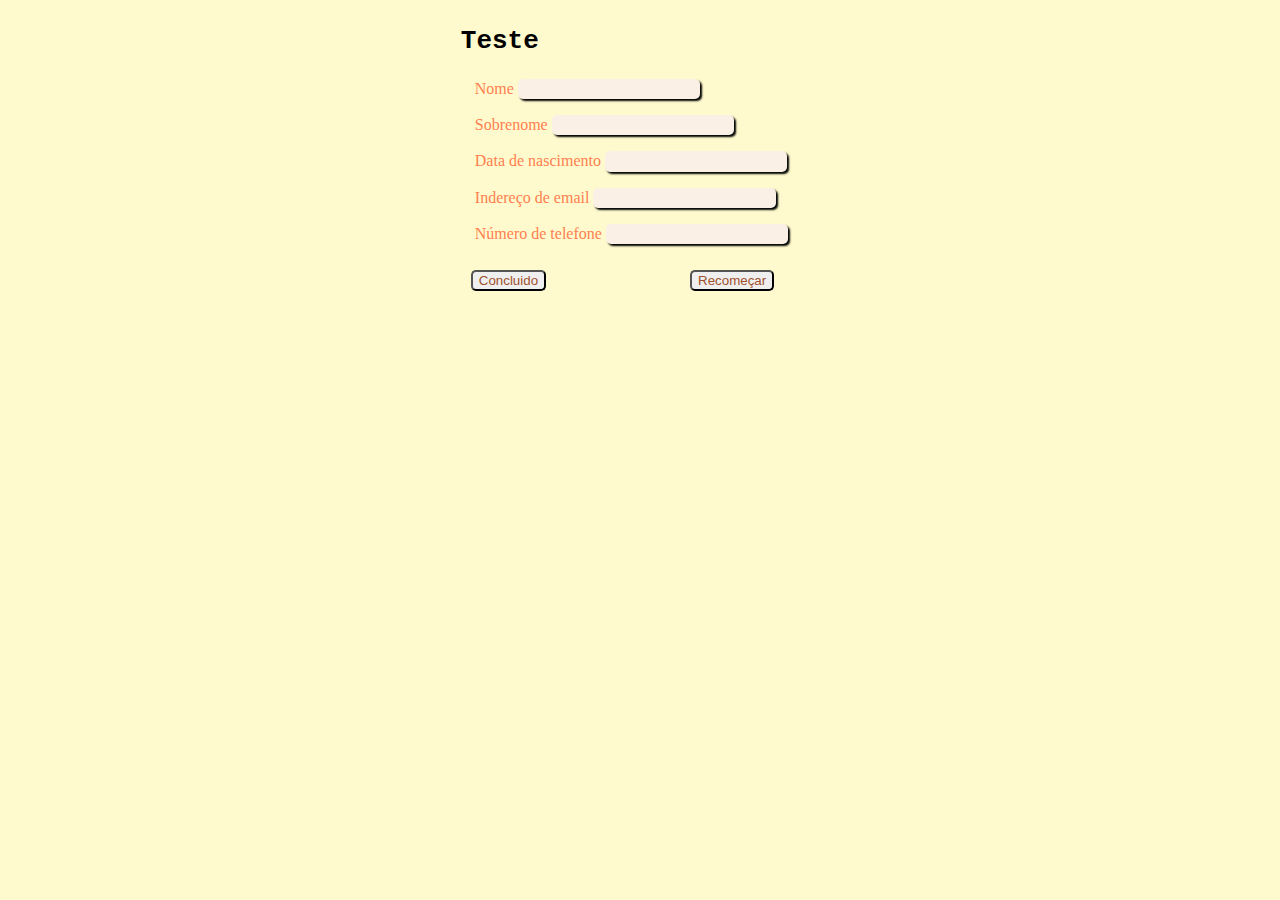
<file: atividade.html>
<!DOCTYPE html>
<html lang="en">
<head>
    <meta charset="UTF-8">
    <meta http-equiv="X-UA-Compatible" content="IE=edge">
    <meta name="viewport" content="width=device-width, initial-scale=1.0">
    <title>Atividade</title>
    <link rel="stylesheet" href="atividade.css">
</head>
<body>
    <main>
        <h1 id="titulo">Teste</h1>
        <div id="caixa">
            <form>
                <fieldset class="bordas">
                <div class="campo">
                    <label for="nome">Nome</label>
                    <input type="text" nome="nome"  id="nome1" required>
                </div>
                <div class="campo">
                    <label for="nome2">Sobrenome</label>
                    <input type="text" nome="sobrenome" id="nome2" required>
                </div>
                <div class="campo">
                    <label for="nome3">Data de nascimento</label>
                    <input type="text" nome="data-nascimento" id="nome3" required>
                </div>
                <div class="campo">
                    <label for="nome4">Indereço de email</label>
                    <input type="text" email="email" id="nome4" required>
                </div>
                <div class="campo">
                    <label for="nome5">Número de telefone</label>
                    <input type="text" nome="telefone"  id="nome5" required>
                </div>
                </fieldset>
                <div id="botoes">
                <button class="botao" type="submit" onsubmit="">Concluido</button> 
                <button class="botao" type="submit" onsubmit="">Recomeçar</button>
                </div>
            </form>
        </div>
    
    </main>
    
</body>
</html>
</file>
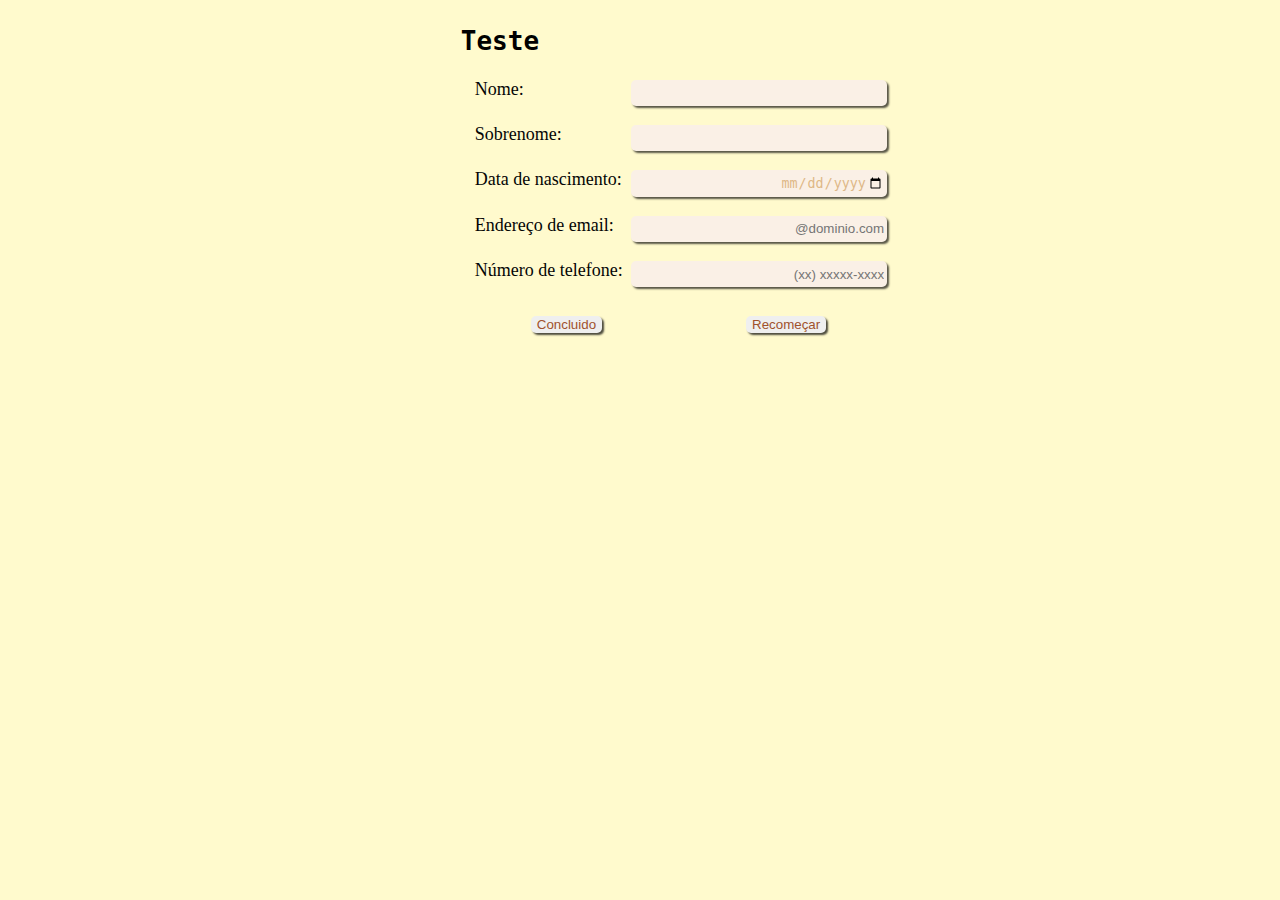
<file: rafael/atividade.html>
<!DOCTYPE html>
<html lang="en">
<head>
    <meta charset="UTF-8">
    <meta http-equiv="X-UA-Compatible" content="IE=edge">
    <meta name="viewport" content="width=device-width, initial-scale=1.0">
    <title>Atividade</title>
    <link rel="stylesheet" href="atividade.css">
    <script>
        nome= prompt("digite seu nome ")
        alert("Bem vindo "+nome)
        function soma(){
            var numero1 = parseInt(prompt("Digite um número: "));
            var numero2 = parseInt(prompt("Digite um número: "));
            return numero1+numero1;
           } alert(soma())
        

    </script>
</head>
<body>
    <main>
        <h1 id="titulo">Teste</h1>
        <div id="caixa">
            <form>
                <fieldset class="bordas">
                <div class="campo">
                    <label for="nome">Nome:</label>
                    <input type="text" nome="nome"  class="nome" required>
                </div>
                <div class="campo">
                    <label for="nome2">Sobrenome:</label>
                    <input type="text" nome="sobrenome" class="nome" required>
                </div>
                <div class="campo">
                    <label for="nome3">Data de nascimento:</label>
                    <input type="date" nome="data-nascimento" class="nome" required>
                </div>
                <div class="campo">
                    <label for="nome4">Endereço de email:</label>
                    <input type="text" email="email" class="nome" placeholder="@dominio.com" required>
                </div>
                <div class="campo">
                    <label for="nome5">Número de telefone:</label>
                    <input type="tel" nome="telefone"  class="nome" placeholder="(xx) xxxxx-xxxx" required>
                </div>
                </fieldset>
               
                <button class="botao" type="submit" onsubmit="">Concluido</button> 
                <button class="botao" type="submit" onsubmit="">Recomeçar</button>
              
            </form>
        </div>
    
    </main>
    
</body>
</html>
</file>
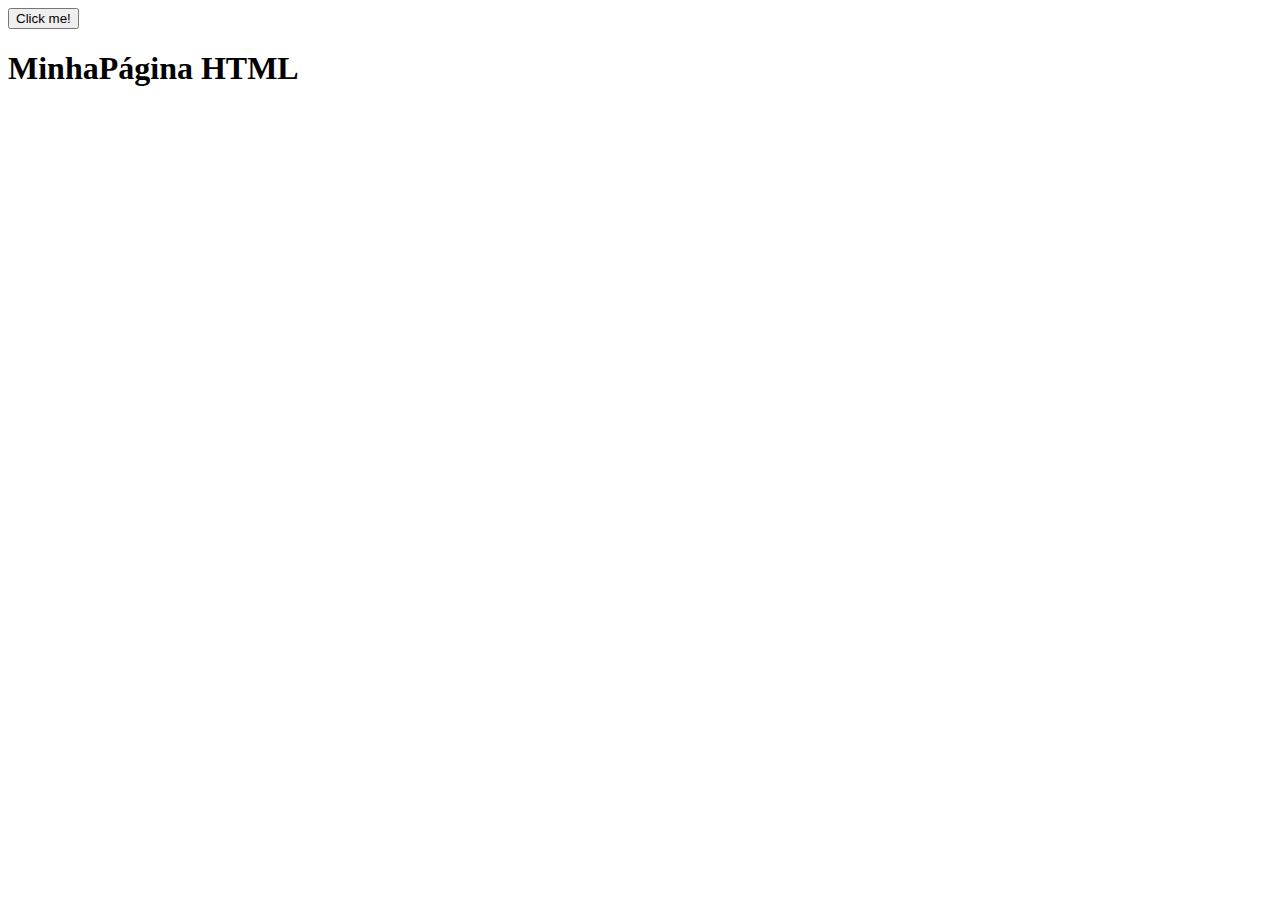
<file: rafael/atividdade4.html>
<!DOCTYPE html>
<html lang="en">
<head>
    <meta charset="UTF-8">
    <meta http-equiv="X-UA-Compatible" content="IE=edge">
    <meta name="viewport" content="width=device-width, initial-scale=1.0">
    <title>Atividade</title>
    <script>
        /*
        function soma(){
            let n1=parseInt(prompt("Digite um número: "));
            let n2=parseInt(prompt("Digite um número: "));
            if (n1<n2){
                return(n1+n2);
            }else{
                return(n1-n2);
            }}alert(soma());

            var areatotal=0;
            function soma (base, altura){
                return (base + altura);
            }
            var valor= parseInt (prompt("Digite um número: "));
            var valor2= parseInt (prompt("Digite um número: "));
            areatotal=soma(valor,valor2);
            console.log(areatotal);
             */
            var areatotal=0
            function subtracao (base, altura){
                return(base-altura)
            }
            var valor= parseInt (prompt("Digite um número: "));
            var valor2= parseInt (prompt("Digite um número: "));
            areatotal=subtracao(valor,valor2);
            console.log(areatotal);

            function olamundo(){
                alert("Hello World")
            }
    </script>
</head>
<body>
    <button onclick="olamundo()">Click me!</button>
    <h1>MinhaPágina HTML</h1>
</body>
</html>
</file>
<file: atividade.css>
fieldset{
    border: 0;
}
#titulo{
    font-family: monospace;
    color: black;
    margin-top: 10px;
}
body{
    background-color: 	#FFFACD;
    justify-content: center;
    font-size: 1em;
    color: #FF7F50;
    margin-left: 36%;
    margin-top: 2%;
}
.campo{
    margin-bottom: 1em;
}
input, button{
    border-radius: 5px;
}
.grupo, .botao{
    font-size: 1m;
    color: 	#A0522D;
    border-radius: 5px;
}

input[type="text"], input[type="email"]{
    padding: 0.2em;
    border: 2px;
    box-shadow: 2px 2px 2px rgba(0,0,0.2 )
}
input{
    background-color: #FAF0E6;
    color: #DEB887;
    text-align: right;
}
button{
    margin: 0px 70px;
}

#botoes{
    margin: 0px -60px;
}
</file>
<file: rafael/atividade.css>
fieldset{
    border: 0;
}
#titulo{
    font-family: monospace;
    color: black;
    margin-top: 10px;
}
body{
    background-color: 	#FFFACD;
    justify-content: center;
    font-size: 1em;
    color: #050505;
    margin-left: 36%;
    margin-top: 2%;
}
.campo{
    margin-bottom: 1em;
    font-size: large;
}
input{
    border-radius: 5px;
}


input[type="text"], input[type="email"], [type="tel"], [type="date"]{
    padding: 0.2em;
    border: 2px;
    box-shadow: 2px 2px 2px rgba(0, 0, 0, 0.664)
}
input{
    background-color: #FAF0E6;
    color: #DEB887;
    text-align: right;
    display: block;
    margin-left: 20%;
    margin-top: -20px;
}
.botao{
    margin: 0px 70px;
    border-radius: 5px;
    font-size: 1m;
    color: 	#A0522D;
    border-radius: 5px;
    border: 0;
     box-shadow: 2px 2px 2px rgba(0, 0, 0, 0.705)
}
.nome{
    width: 250px;
    height: 21px;

}
</file>
